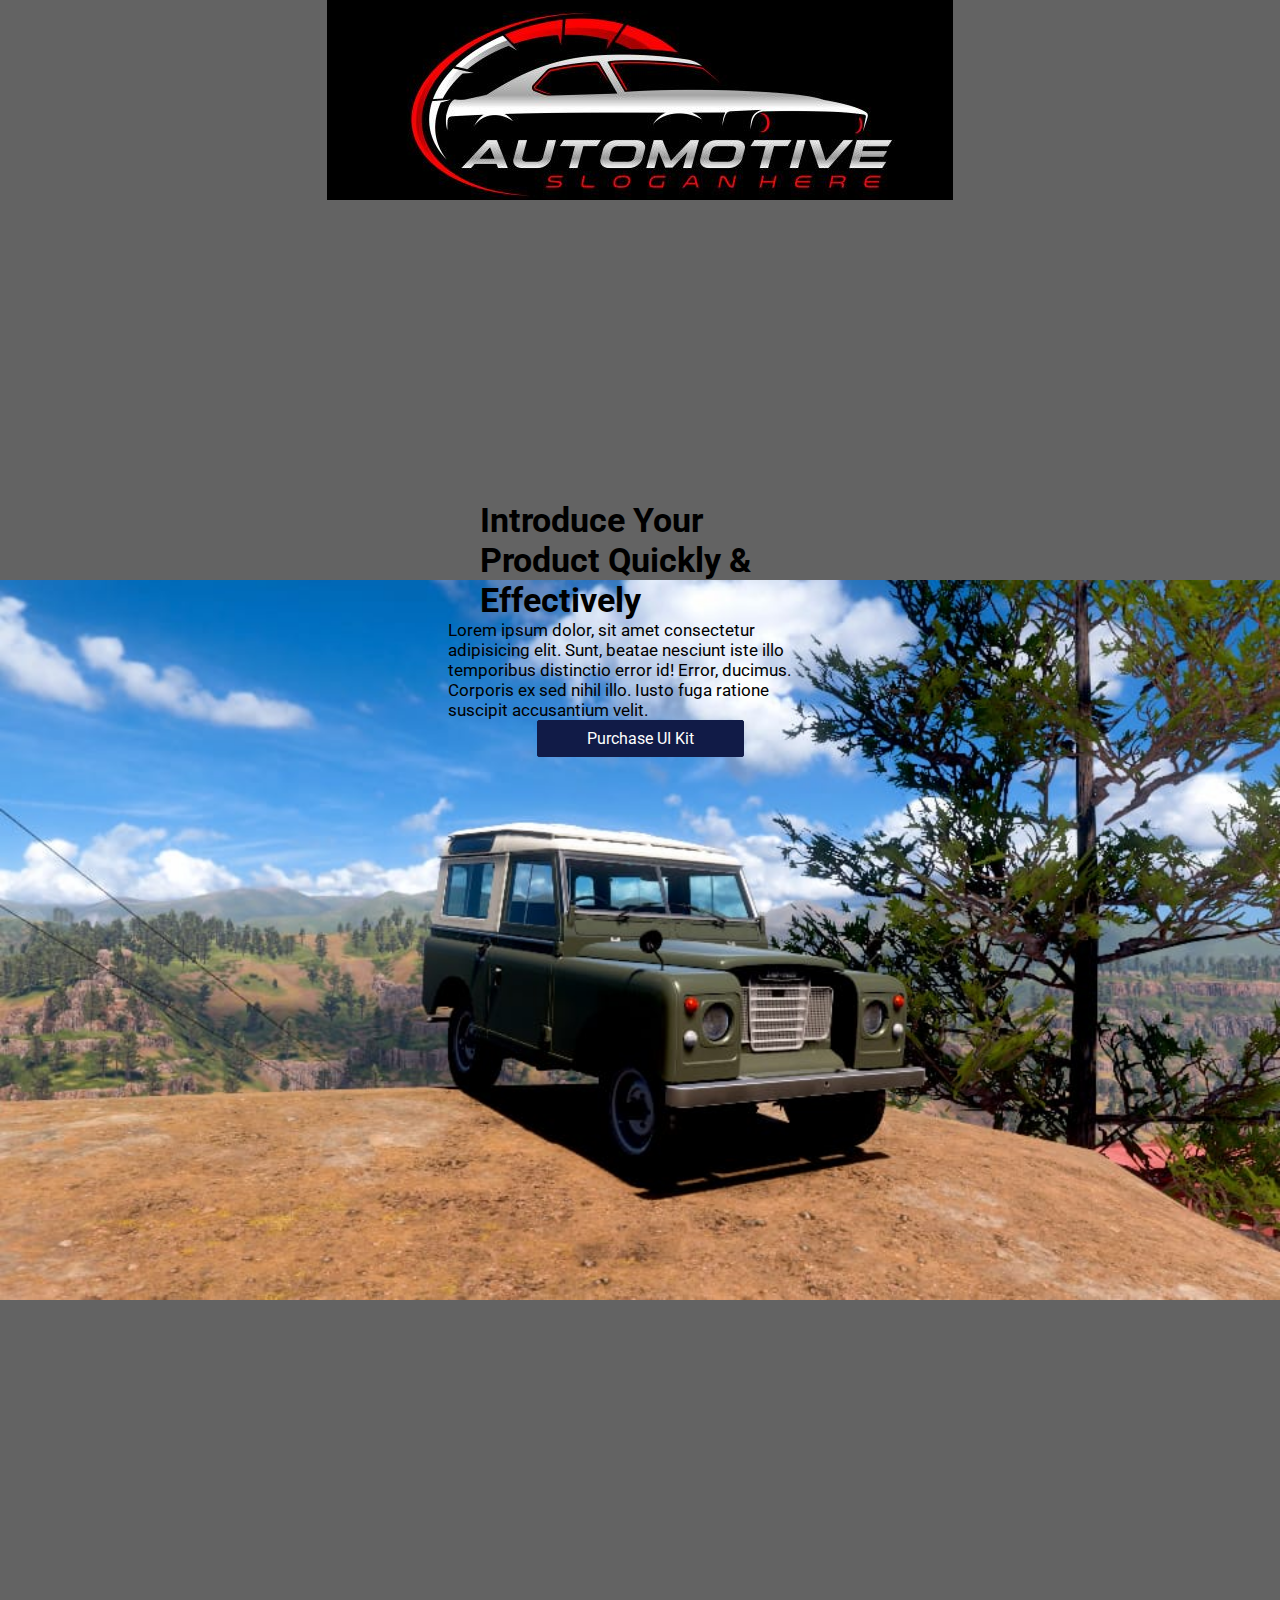
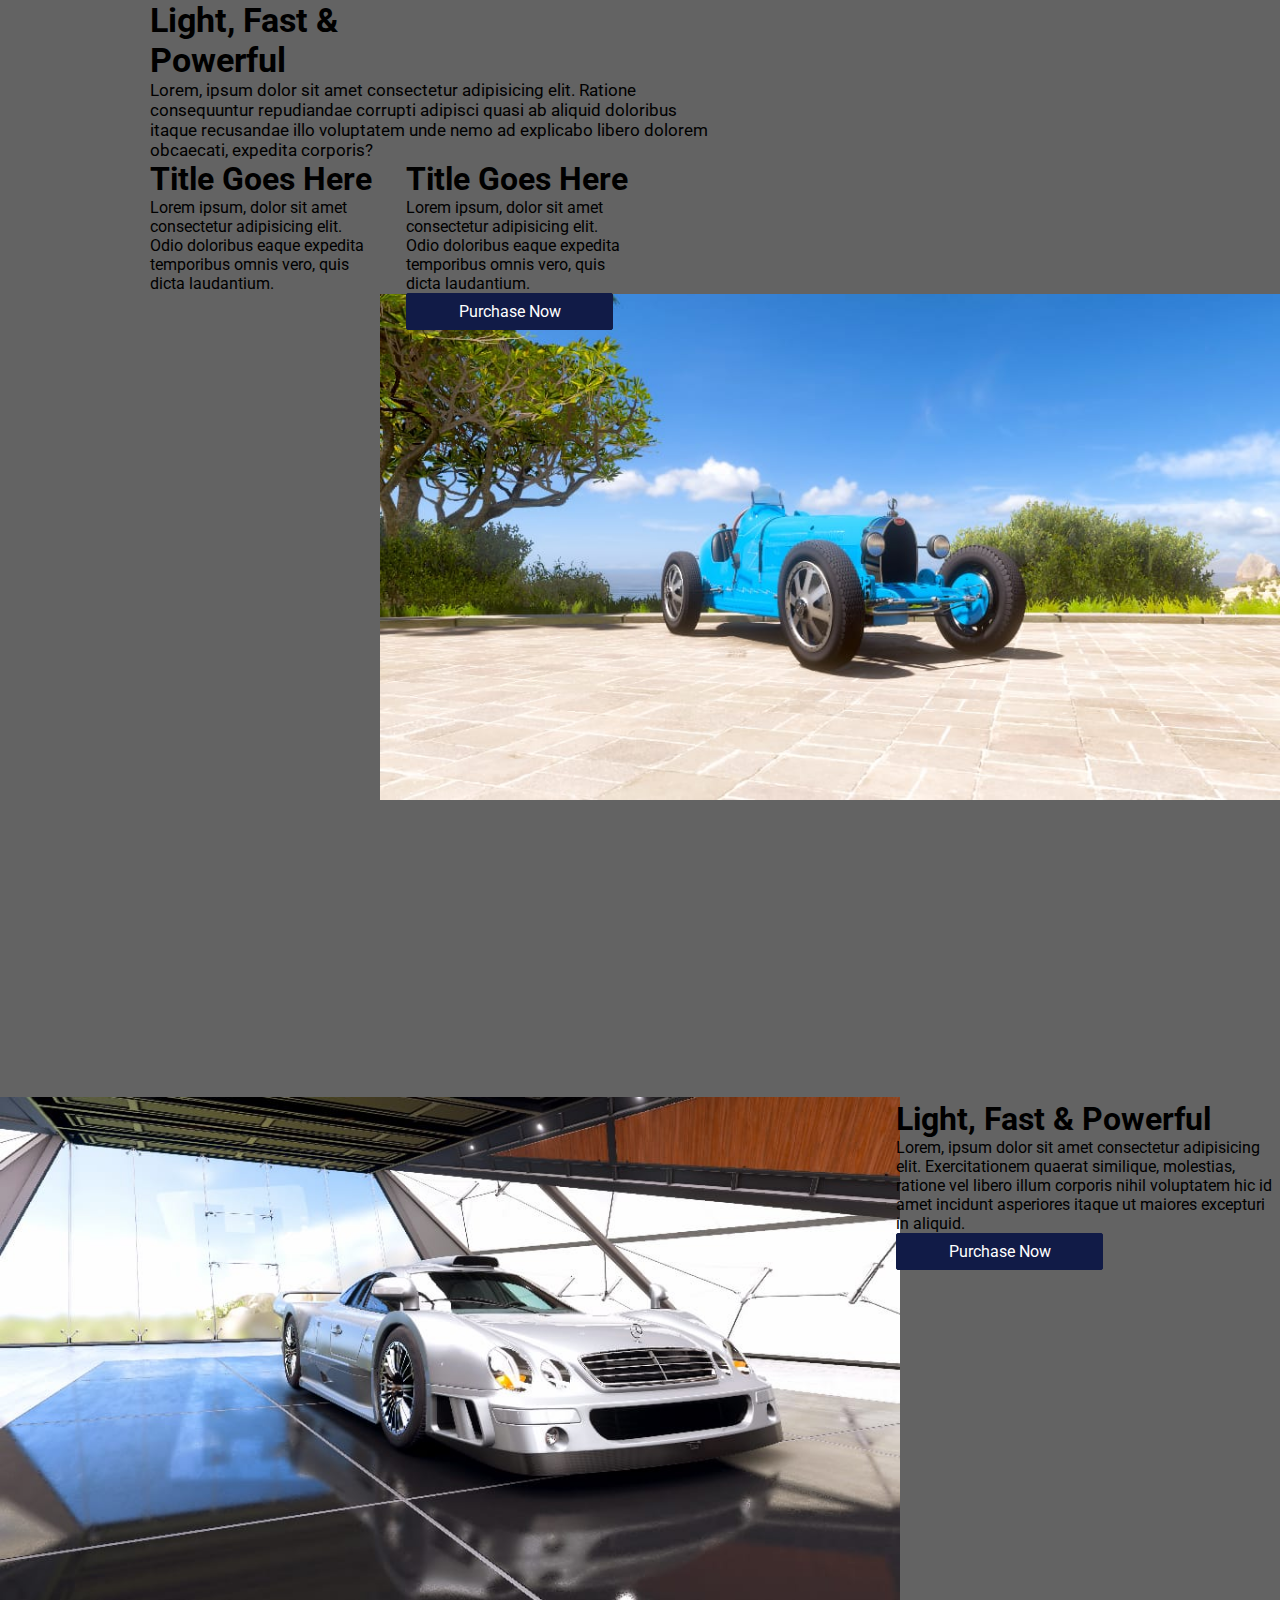
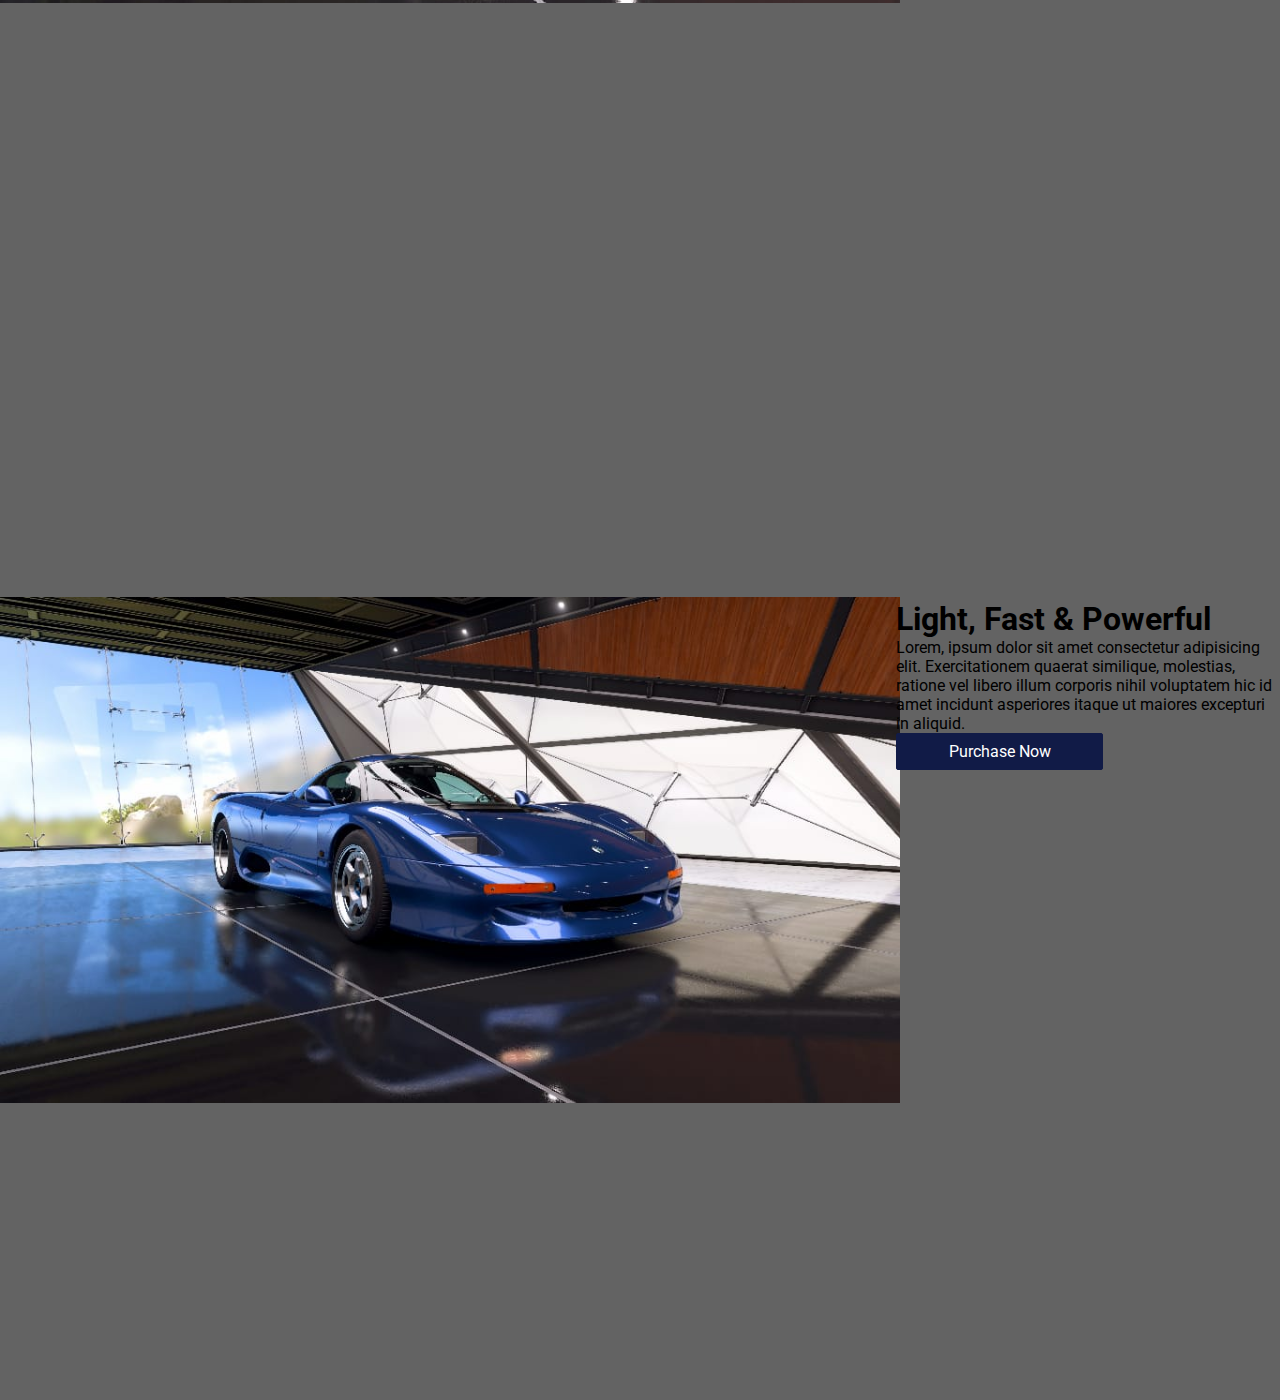
<file: index.html>
<!DOCTYPE html>
<html lang="en">
<head>
    <meta charset="UTF-8">
    <meta http-equiv="X-UA-Compatible" content="IE=edge">
    <meta name="viewport" content="width=device-width, initial-scale=1.0">
    <link rel="stylesheet" href="styles.css/style.css">
    <link rel="stylesheet" href="styles.css/reset.css">
    <link rel="preconnect" href="https://fonts.googleapis.com">
    <link rel="preconnect" href="https://fonts.gstatic.com" crossorigin>
    <link href="https://fonts.googleapis.com/css2?family=Roboto:wght@400;500;700&display=swap" rel="stylesheet">        
    <title>landie</title>
</head>
<body>

    <header>
        <div class="headerUm"></div>
    </header>
<main>
    <section class="first_section">
        <div class="divTxt">
            <h1>Introduce Your Product Quickly & Effectively</h1>
            <p>Lorem ipsum dolor, sit amet consectetur adipisicing elit. Sunt, beatae nesciunt iste illo temporibus distinctio error id! Error, ducimus. Corporis ex sed nihil illo. Iusto fuga ratione suscipit accusantium velit.</p>
        </div>
        <div class="divBotao">
            <a class="animado" href="">Purchase UI Kit</a>
        </div>
    </section>

    <section class="two_section">
        <div class="first_div">
            <h1>Light, Fast & Powerful</h1>
            <p>Lorem, ipsum dolor sit amet consectetur adipisicing elit. Ratione consequuntur repudiandae corrupti adipisci quasi ab aliquid doloribus itaque recusandae illo voluptatem unde nemo ad explicabo libero dolorem obcaecati, expedita corporis?</p>
        </div>
        <div class="two_div">
            <div class="subTwoDiv">
                <h1>Title Goes Here</h1>
                <p>Lorem ipsum, dolor sit amet consectetur adipisicing elit. Odio doloribus eaque expedita temporibus omnis vero, quis dicta laudantium.</p>
            </div>
            <div class="subTwoDivDois">
                <h1>Title Goes Here</h1>
                <p>Lorem ipsum, dolor sit amet consectetur adipisicing elit. Odio doloribus eaque expedita temporibus omnis vero, quis dicta laudantium.</p>
                <a class="btnAnimado" href="http://127.0.0.1:5500/indexTwo.html">Purchase Now</a>
            </div>
        </div>
    </section>
    <section class="three_section">
        <div class="divThreeSection">
            <h1>Light, Fast & Powerful</h1>
            <p>Lorem, ipsum dolor sit amet consectetur adipisicing elit. Exercitationem quaerat similique, molestias, ratione vel libero illum corporis nihil voluptatem hic id amet incidunt asperiores itaque ut maiores excepturi in aliquid.</p>
            <a class="btnAnimado" href="http://127.0.0.1:5500/indexTwo.html">Purchase Now</a>
        </div>
    </section>
    <section class="four_section">
        <div class="divFourSection">
            <h1>Light, Fast & Powerful</h1>
            <p>Lorem, ipsum dolor sit amet consectetur adipisicing elit. Exercitationem quaerat similique, molestias, ratione vel libero illum corporis nihil voluptatem hic id amet incidunt asperiores itaque ut maiores excepturi in aliquid.</p>
            <a class="btnAnimado" href="http://127.0.0.1:5500/indexTwo.html">Purchase Now</a>
        </div>
    </section>
</main>  
</body>
</html>
</file>
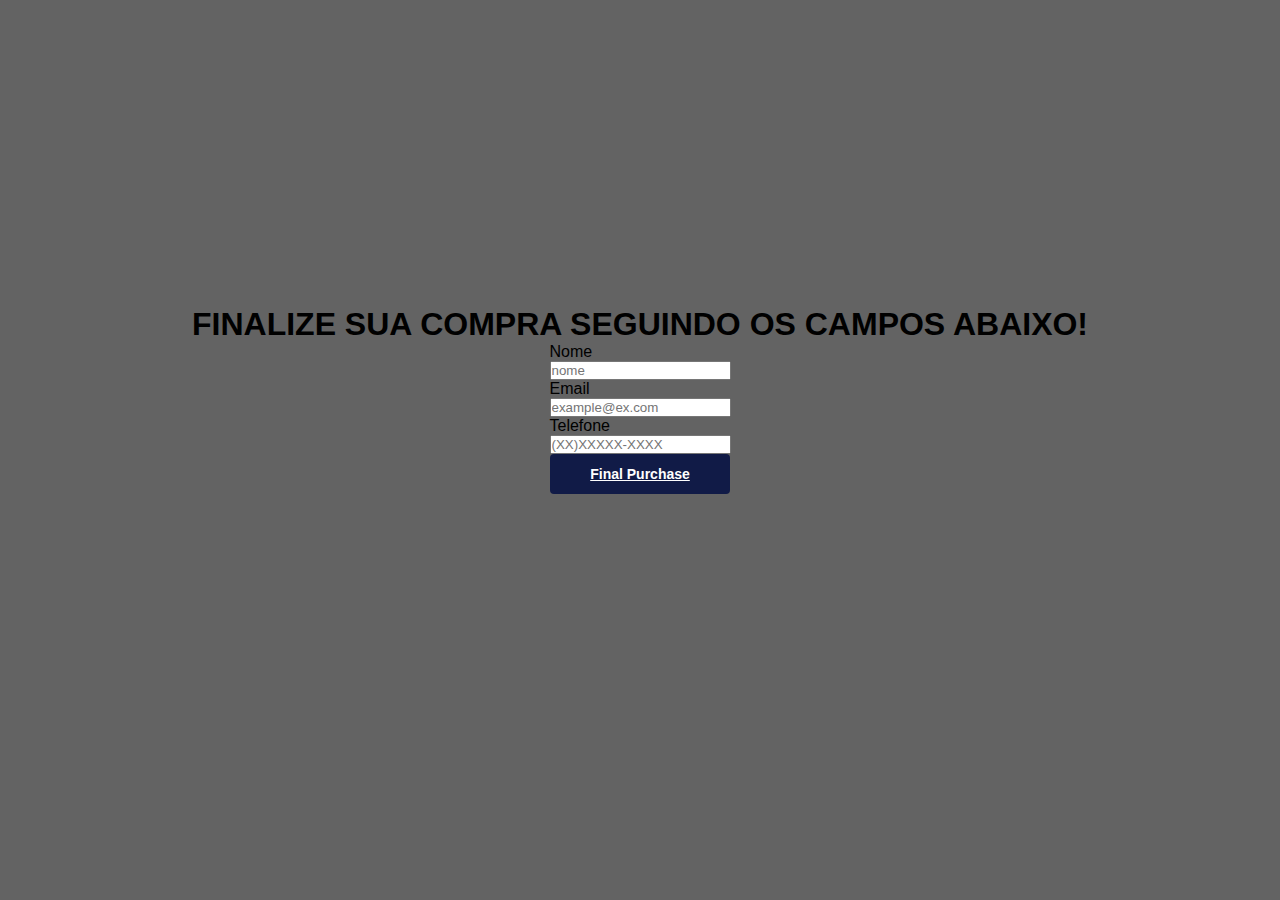
<file: indexTwo.html>
<!DOCTYPE html>
<html lang="en">
<head>
    <meta charset="UTF-8">
    <meta http-equiv="X-UA-Compatible" content="IE=edge">
    <meta name="viewport" content="width=device-width, initial-scale=1.0">
    <link rel="stylesheet" href="styles.css/style.css">
    <link rel="stylesheet" href="styles.css/reset.css">
    <title>Document</title>
</head>
<body>
    <section class="first_Section_Index_Dois">
        <div><h1>FINALIZE SUA COMPRA SEGUINDO OS CAMPOS ABAIXO!</h1></div>
        <form action="">
            <label for="nome">Nome</label> 
            <input type="text" name="" id="nome" placeholder="nome" required>
            <label for="email">Email</label>
             <input type="email" pattern="[^@\s]+@[^@\s]+\.[^@\s]+" name="email" id="nome" placeholder="example@ex.com">
             <label for="telefone">Telefone</label>
             <input type="tel" name="telefone" pattern="^[0-9/]*$" title="Digite somente números" id="telefone" placeholder="(XX)XXXXX-XXXX">
         </form>
        <div class="firstDivIndexDois">
            <a class="btnComprar" href="index.html">Final Purchase</a>
        </div>
        </form>
    </section>
</body>

<script>
const a = document.querySelector("a");

a.onclick = function () {
    const userName = prompt("Digite CONFIRMA para finalizar");
    if(userName === '') {
        alert("DIGITE ALGO! COMPRA CANCELADA")
    }
    if(userName === 'CONFIRMA') {
        alert("COMPRA FINALIZADA <3 !")
    }
    else {
        alert("COMPRA CANCELADA!")
    }
}
</script>


</html>
</file>
<file: styles.css/style.css>
body {
    background-color: #636363;
    font-family: 'Roboto', sans-serif;

}
header {
    display: flex;
    flex-direction: row;
    align-items: flex-start;
    justify-content: center;
}
header .headerUm {
    background-image: url(img/logo.jpg);
    display: flex;
    width: 100%;
    height: 200px;
    align-items: center;
    background-repeat: no-repeat;
    background-position: center;
}

.first_section {
    background-image: url(img/imgHeader.jpeg);
    background-size: 100%;
    background-repeat: no-repeat;
    background-position: bottom right;
    height: 800px;
    padding-top: 300px;
}
.first_section .divTxt {
    display: flex;
    flex-direction: column;
    font-size: 17px;
    align-items: center;
}
.first_section .divTxt h1 {
    width: 25%;
}
.first_section .divTxt p {
    width: 30%;
}
.first_section .divBotao {
    display: flex;
    gap: 30px;
    flex-direction: column;
    align-items: center;
}
.first_section .divBotao .animado {
    border: 1px solid #111B47;
    text-decoration: none;
    color: #ffff;
    background-color: #111B47;
    border-radius: 2px;
    width: 205px;
    height: 35px;
    display: flex;
    align-items: center;
    justify-content: center;
}
.two_section {
    background-image: url(img/carroUm.jpeg);
    background-size: 900px;
    background-repeat: no-repeat;
    background-position: bottom right;
    height: 800px;
    padding-top: 300px;
    display: flex;
    flex-direction: column;
}
.two_section .first_div {
    display: flex;
    flex-direction: column;
    font-size: 17px;
    padding-left: 150px;
}

.two_section .first_div h1 {
    width: 25%;
}
.two_section .first_div p {
    width: 50%;
}
.two_section .two_div {
    display: flex;
    gap: 30px;
    padding-left: 150px;
}
.two_section .two_div .subTwoDiv {
    width: 20%;
}
.two_section .two_div .subTwoDivDois {
    width: 20%;
}
.three_section {
    background-image: url(./img/carroDois.jpeg);
    background-size: 900px;
    background-repeat: no-repeat;
    background-position: left;
    height: 800px;
    padding-top: 300px;
    display: flex;
    justify-content: flex-end;
}
.three_section .divThreeSection {
    width: 30%;
}
.four_section {
    background-image: url(./img/carroTres.jpeg);
    background-size: 900px;
    background-repeat: no-repeat;
    background-position: left;
    height: 800px;
    padding-top: 300px;
    display: flex;
    justify-content: flex-end;
}
.four_section .divFourSection {
    width: 30%;
}
main .btnAnimado {
    border: 1px solid #111B47;
    text-decoration: none;
    color: #ffff;
    background-color: #111B47;
    border-radius: 2px;
    width: 205px;
    height: 35px;
    display: flex;
    align-items: center;
    justify-content: center;
}
/* A PARTIR DAQUI SEGUNDO INDEX */


.btnComprar {
    cursor: pointer;
    width: 180px;
    height: 40px;
    background-color: #111B47;
    color: #ffff;
    font-size: 14px;
    font-weight: 700;
    align-items: center;
    display: flex;
    justify-content: center;
    border-radius: 4px;
    border: 0;
}

form {
    display: flex;
    flex-direction: column;
}
.first_Section_Index_Dois {
display: flex;
    flex-direction: column;
    align-items: center;
    height: 800px;
    justify-content: center;
}
</file>
